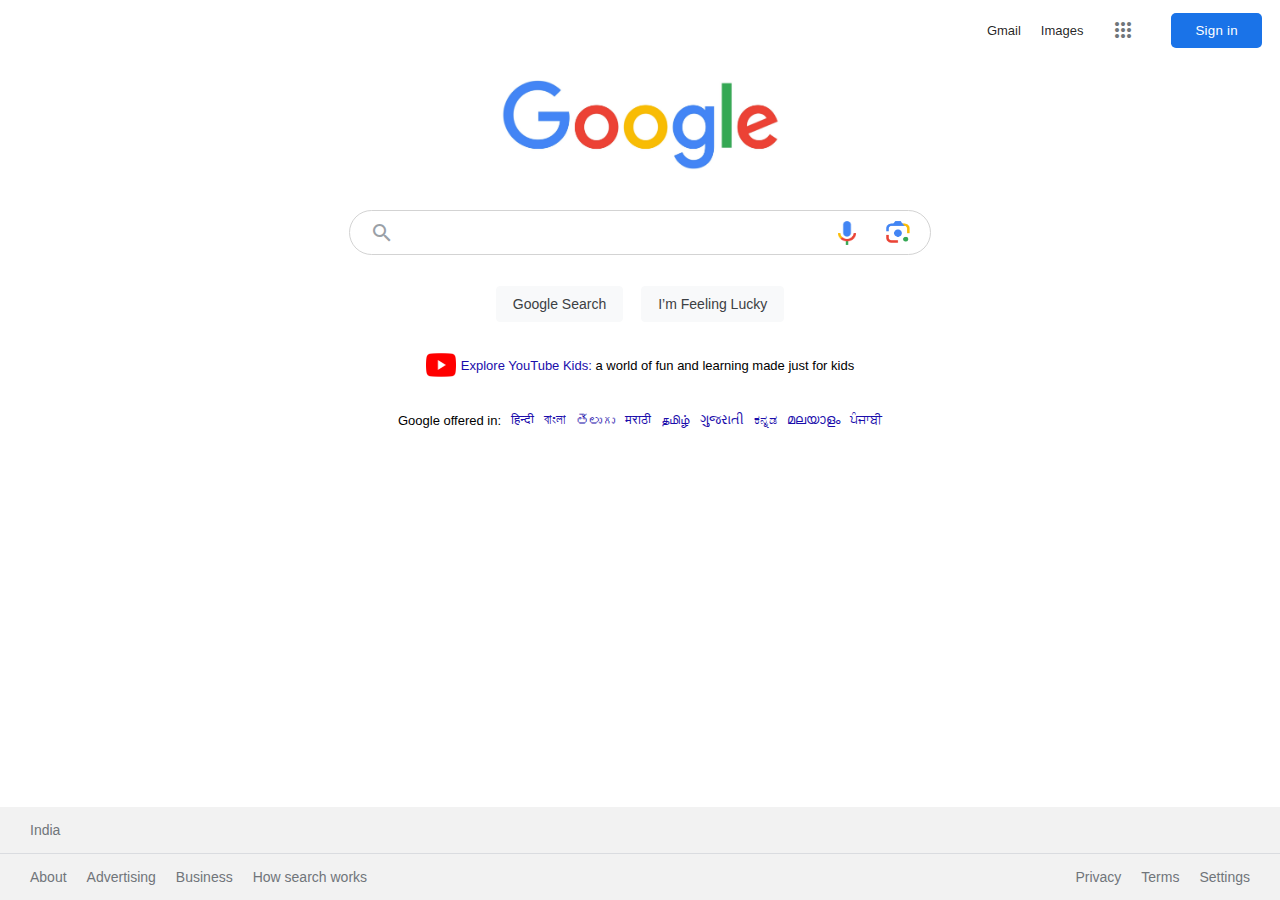
<file: index.html>
<!DOCTYPE html>
<html lang="en">
<head>
    <meta charset="UTF-8">
    <meta name="viewport" content="width=device-width, initial-scale=1.0">
    <link rel="stylesheet" href="https://fonts.googleapis.com/icon?family=Material+Icons">
    <link rel="stylesheet" href="https://fonts.googleapis.com/css2?family=Material+Symbols+Outlined:opsz,wght,FILL,GRAD@20..48,100..700,0..1,-50..200" />
    <link rel="stylesheet" href="style.css">
    <link rel="shortcut icon" href="images/google_icon.png" type="image/x-icon">
    <title>Google</title>
</head>
<body>
     <!-- Header Section -->
    <header>
        <nav class="menu">
            <a href="https://www.google.com/gmail/about/" class="hyperlink"><p>Gmail</p></a>
            <a href="https://www.google.com/imghp?hl=en&ogbl" class="hyperlink">Images</a>
            <div class="app">
                <i class="material-symbols-outlined" title="Google apps">apps</i>
            </div>
            <a href="https://accounts.google.com/">
                <button class="sign-in">Sign in</button>
            </a>
        </nav>
    </header>
      <!-- Main Content Section -->
    <main>
        <div class="container">
            <!-- Google Image-->
            <img src="images/google.jpg" alt="" class="google-img">
            <!-- Search Bar-->
            <div class="search">
                <i class="material-icons search-icon" >search</i>
                <input type="text" class="search-input">
                <div class="after-input">
                    <img src="images/voice search.png" alt="" class="voice-icon" title="Search by voice">
                    <img src="images/Google_Lens_Icon.svg.png" alt=""class="lens-icon" title="Search by image">
                </div>
            </div>
            <!--Buttons -->
            <div class="button">
                <button class="search-btn">Google Search</button>
                <button class="feeling-lucky" onclick="feelingLuckybtn()"> I’m Feeling Lucky</button>
            </div>
            <!-- Explore YouTube Kids Section -->
            <div class="explore-youtube">
                <img src="images/youtube_5968852.png" alt="" class="youtube">
                <div>
                    <a href="https://www.google.com/url?q=https://www.youtube.com/intl/ALL_in/kids/" class="link"> Explore YouTube Kids:</a>
                    <span>a world of fun and learning made just for kids</span>
                </div>
            </div>
            <!-- Language Preferences -->
            <div class="Google-offered">
                <p>Google offered in:</p> 
                <a href="https://www.google.com/setprefs?sig=0_Grul4xu87vLNdWjFdJdV_vBiDBw%3D&hl=hi&source=homepage&sa=X&ved=0ahUKEwjQoKKbic2BAxXIbvUHHe3XAVkQ2ZgBCBU" class="link"> हिन्दी</a>
                <a href="https://www.google.com/setprefs?sig=0_Grul4xu87vLNdWjFdJdV_vBiDBw%3D&hl=bn&source=homepage&sa=X&ved=0ahUKEwj9usO_ic2BAxVas5UCHaiGB7YQ2ZgBCBY" class="link">বাংলা </a>  
                <a href="https://www.google.com/setprefs?sig=0_Grul4xu87vLNdWjFdJdV_vBiDBw%3D&hl=te&source=homepage&sa=X&ved=0ahUKEwjQoKKbic2BAxXIbvUHHe3XAVkQ2ZgBCBc" class="link"> తెలుగు</a>     
                <a href="https://www.google.com/setprefs?sig=0_Grul4xu87vLNdWjFdJdV_vBiDBw%3D&hl=mr&source=homepage&sa=X&ved=0ahUKEwjQoKKbic2BAxXIbvUHHe3XAVkQ2ZgBCBg" class="link">मराठी</a>  
                <a href="https://www.google.com/setprefs?sig=0_Grul4xu87vLNdWjFdJdV_vBiDBw%3D&hl=ta&source=homepage&sa=X&ved=0ahUKEwjQoKKbic2BAxXIbvUHHe3XAVkQ2ZgBCBk" class="link">தமிழ்</a>     
                <a href="https://www.google.com/setprefs?sig=0_Grul4xu87vLNdWjFdJdV_vBiDBw%3D&hl=gu&source=homepage&sa=X&ved=0ahUKEwjQoKKbic2BAxXIbvUHHe3XAVkQ2ZgBCBo" class="link">ગુજરાતી</a>   
                <a href="https://www.google.com/setprefs?sig=0_Grul4xu87vLNdWjFdJdV_vBiDBw%3D&hl=kn&source=homepage&sa=X&ved=0ahUKEwjQoKKbic2BAxXIbvUHHe3XAVkQ2ZgBCBs" class="link">ಕನ್ನಡ</a>    
                <a href="https://www.google.com/setprefs?sig=0_Grul4xu87vLNdWjFdJdV_vBiDBw%3D&hl=ml&source=homepage&sa=X&ved=0ahUKEwjQoKKbic2BAxXIbvUHHe3XAVkQ2ZgBCBw"class="link">മലയാളം</a>       
                <a href="https://www.google.com/setprefs?sig=0_Grul4xu87vLNdWjFdJdV_vBiDBw%3D&hl=pa&source=homepage&sa=X&ved=0ahUKEwjQoKKbic2BAxXIbvUHHe3XAVkQ2ZgBCB0" class="link" >ਪੰਜਾਬੀ</a> 
            </div>
        </div>
    </main>
    <!-- Footer Section -->
    <footer>
        <div class="footer">
            <div class="footer1">
                <p>India</p>
            </div>
            <div class="footer2">
                <ul class="item1">
                    <li><a href="https://about.google/?utm_source=google-IN&utm_medium=referral&utm_campaign=hp-footer&fg=1">About</a></li>
                    <li><a href="https://www.google.com/intl/en_in/ads/?subid=ww-ww-et-g-awa-a-g_hpafoot1_1!o2&utm_source=google.com&utm_medium=referral&utm_campaign=google_hpafooter&fg=1">Advertising</a></li>
                    <li><a href="https://www.google.com/services/?subid=ww-ww-et-g-awa-a-g_hpbfoot1_1!o2&utm_source=google.com&utm_medium=referral&utm_campaign=google_hpbfooter&fg=1">Business</a></li>
                    <li><a href="https://google.com/search/howsearchworks/?fg=1">How search works</a></li>
                </ul>
                <ul class="item2">
                    <li><a href="https://policies.google.com/privacy?hl=en-IN&fg=1">Privacy </a></li>
                    <li><a href="https://policies.google.com/terms?hl=en-IN&fg=1">Terms</a></li>
                    <li><a href="">Settings</a></li>
                </ul>
            </div>
        </div>
    </footer>
    <!-- JavaScript -->
    <script src="script.js"></script>
</body>
</html>
</file>
<file: style.css>
/* Reset default styles */
* {
    margin: 0;
    padding: 0;
    box-sizing: border-box;
    font-family: Arial, sans-serif;
}

/* Set up root variables for colors */
:root {
    --graycolor: #f2f2f2;
    --blue: #1a73e8;
    --search-icon-color: #9aa0a6;
}

/* Set up styles for the entire page */
html {
    height: 100%;
    box-sizing: border-box;
}

body {
    position: relative;
    box-sizing: inherit;
    min-height: 100%;
    padding-bottom: 6rem;
}

/* Header styles */
.menu {
    display: flex;
    flex-direction: row;
    flex-wrap: wrap;
    text-align: right;
    gap: 20px;
    align-items: center;
    justify-content: flex-end;
    padding: 10px 10px 10px 32px;
    font-weight: 400;
}

.menu a {
    color: rgba(0, 0, 0, .87);
}

.hyperlink {
    text-decoration: none;
    font-weight: 400;
    font-size: small;
}

.hyperlink:hover {
    text-decoration: underline;
}

.app {
    background-color: transparent;
    width: 40px;
    height: 40px;
    border-radius: 50px;
    position: relative;
    display: flex;
    align-items: center;
    justify-content: center;
    color: #70757a;
}

.app:hover {
    background-color: var(--graycolor);
    cursor: pointer;
}

.sign-in {
    padding: 9px 23px;
    background-color: var(--blue);
    color: white;
    outline: none;
    border-radius: 5px;
    margin: 0 8px;
    border: 1px solid transparent;
    letter-spacing: .25px;
}

.sign-in:hover {
    cursor: pointer;
    background-color: #045ccffb;
    box-shadow: 1px 1px 5px 1px rgb(170, 170, 170);
    transition: all 0.2s ease-in;
}

/* Main content container styles */
.container {
    display: flex;
    flex-direction: column;
    align-items: center;
    gap: 20px;
    margin: 0 10px;
    justify-content: center;
}

.google-img {
    width: 279px;
    height: 90px;
    margin-top: 20px;
}

/* Search box styles */
.search {
    display: flex;
    flex-direction: row;
    flex: 1;
    padding: 9px 20px;
    gap: 10px;
    height: 25px;
    width: 582px;
    border: solid 1px lightgrey;
    border-radius: 999px;
    margin: 0 auto;
    margin-top: 20px;
    justify-content: space-around;
    align-items: center;
}

.search:hover {
    box-shadow: 1px 1px 4px 1px lightgray;
}

.search-icon {
    color: var(--search-icon-color);
}

.voice-icon {
    width: 18px;
    height: 24px;
}

.voice-icon:hover {
    cursor: pointer;
}

.lens-icon {
    height: 22px;
    width: 24px;
}

.lens-icon:hover {
    cursor: pointer;
}

.after-input {
    display: flex;
    gap: 30px;
}

.search input {
    flex: 1;
    outline: none;
    border: none;
    padding: 5px;
}

/* Buttons styles */
.button {
    display: flex;
    gap: 10px;
}

.button button {
    background-color: #f8f9fa;
    border: 1px solid #f8f9fa;
    border-radius: 4px;
    color: #3c4043;
    font-size: 14px;
    margin: 11px 4px;
    padding: 0 16px;
    height: 36px;
    min-width: 54px;
    text-align: center;
    cursor: pointer;
    user-select: none;
}

.button button:hover {
    outline: 1px solid lightgray;
    box-shadow: 1px 1px 2px 1px lightgray;
}

/* Explore YouTube Kids section styles */
.youtube {
    width: 30px;
    height: 24px;
}

.explore-youtube {
    display: flex;
    align-items: center;
    gap: 5px;
    font-size: small;
}

.link:visited {
    color: #681da8;
}

.link {
    text-decoration: none;
    font-weight: normal;
    color: #1a0dab;
}

/* Language Preferences section styles */
.Google-offered {
    font-size: small;
    margin-top: 15px;
    display: flex;
    align-items: center;
    gap: 10px;
    flex-wrap: wrap;
    justify-content: center;
    flex-direction: row;
}

/* Footer styles */
footer {
    background-color: var(--graycolor);
    bottom: 0;
    left: 0;
    right: 0;
    width: 100%;
    position: absolute;
}

.footer1 {
    padding: 15px 30px;
    border-bottom: 1px solid #dadce0;
    font-size: 14px;
    color: #70757a;
    display: flex;
    flex-wrap: wrap;
    justify-content: space-between;
}

ul {
    font-size: 14px;
    display: flex;
    flex-wrap: wrap;
    gap: 20px;
    justify-content: center;
    text-decoration: none;
    list-style: none;
    align-items: center;
}

ul a {
    text-decoration: none;
    color: #70757a;
}

.footer2 {
    display: flex;
    flex-direction: row;
    justify-content: space-between;
    padding: 15px 30px;
    font-size: 15px;
    color: #70757a;
    display: flex;
    flex-wrap: wrap;
    gap: 20px;
}

.footer2 li:hover {
    text-decoration: underline;
}

/* Media queries for responsive design */
@media (max-width: 630px) {
    .footer2 {
        justify-content: center;
        gap: 10px;
        padding: 10px 20px;
    }

    .footer1 {
        padding: 10px 30px;
    }
}

@media (max-width: 555px) {
    .search {
        width: 350px;
    }

    .explore-youtube {
        margin-right: -5px;
    }
}

@media (min-width: 555px) and (max-width: 700px) {
    .search {
        width: 500px;
    }
}

@media (min-width: 0px) and (max-width: 357px) {
    .search {
        width: 260px;
        height: 20px;
        padding: 5px;
        gap: 0px;
    }

    .voice-icon {
        width: 14px;
        height: 18px;
    }

    .lens-icon {
        height: 18px;
        width: 18px;
    }

    .after-input {
        display: flex;
        gap: 10px;
    }

    .sign-in {
        padding: 5px 15px;
    }

    ul.item1 {
        gap: 5px;
    }
}
</file>
